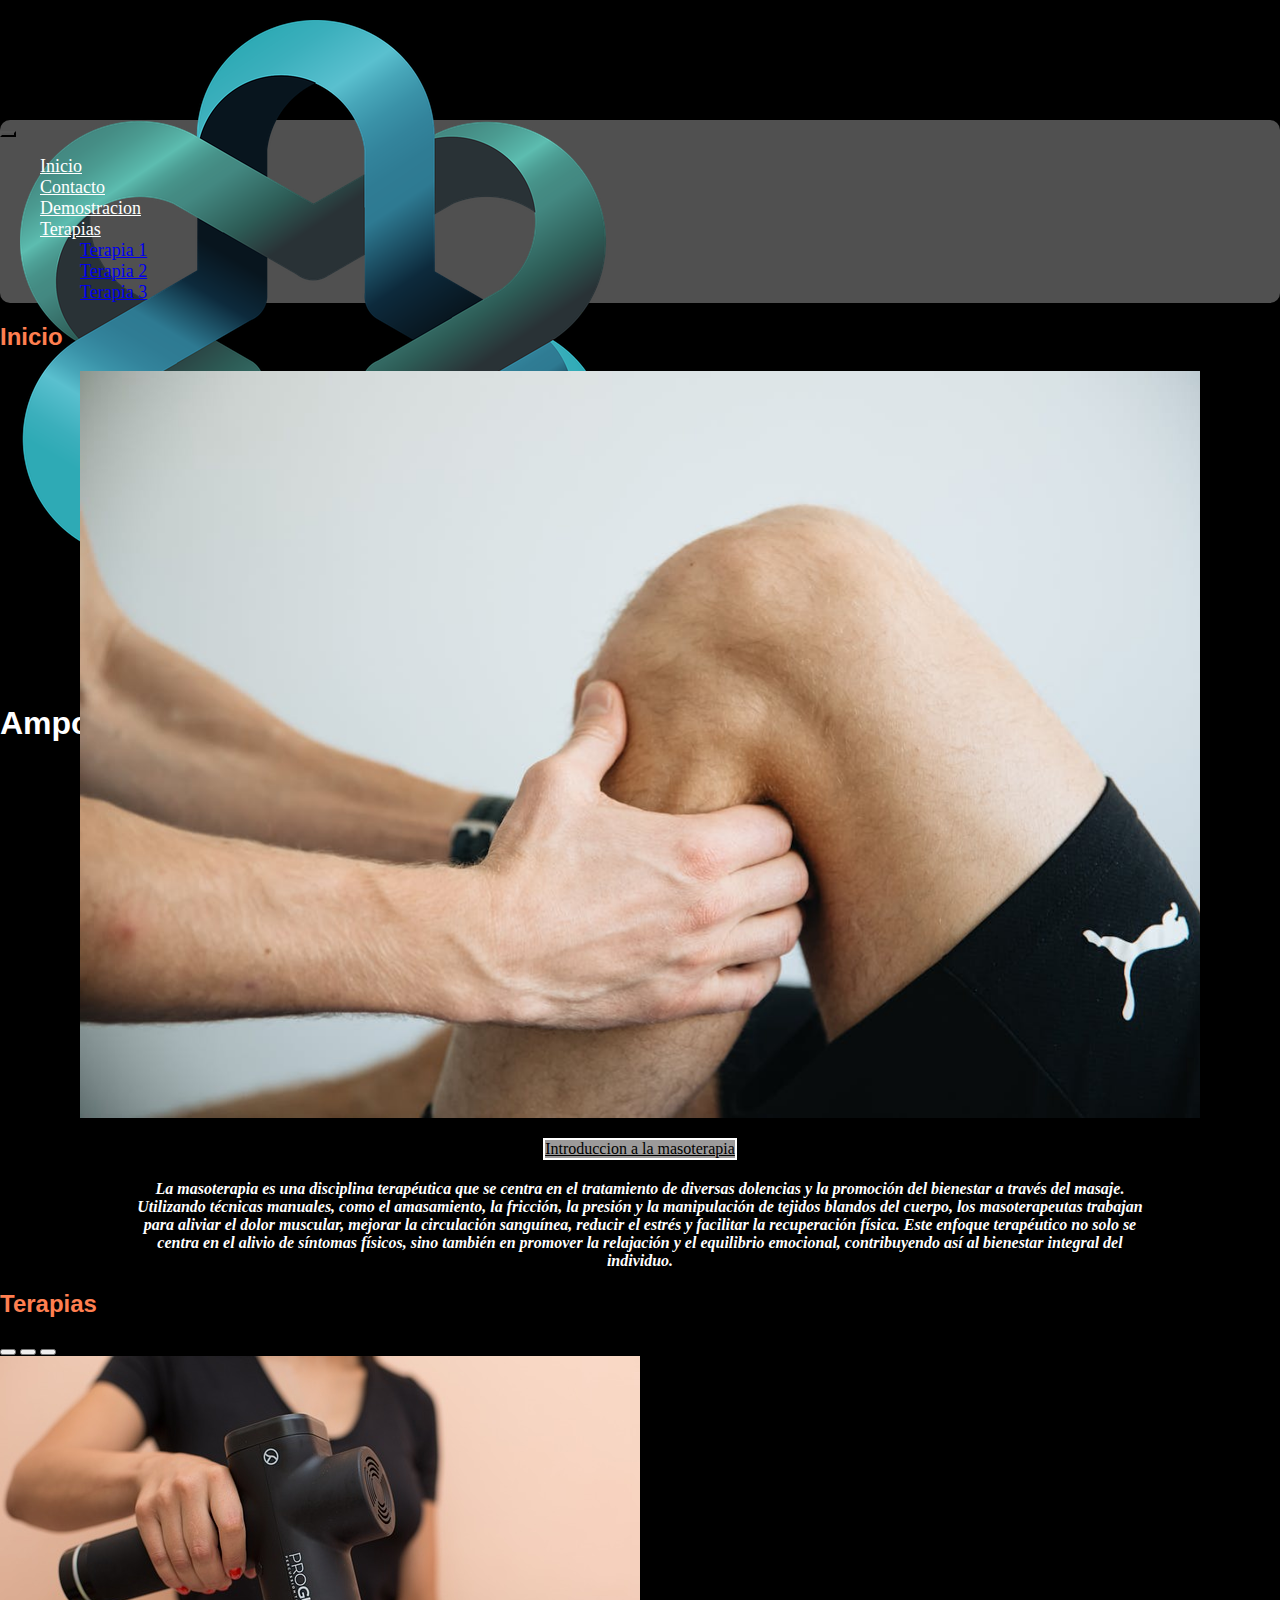
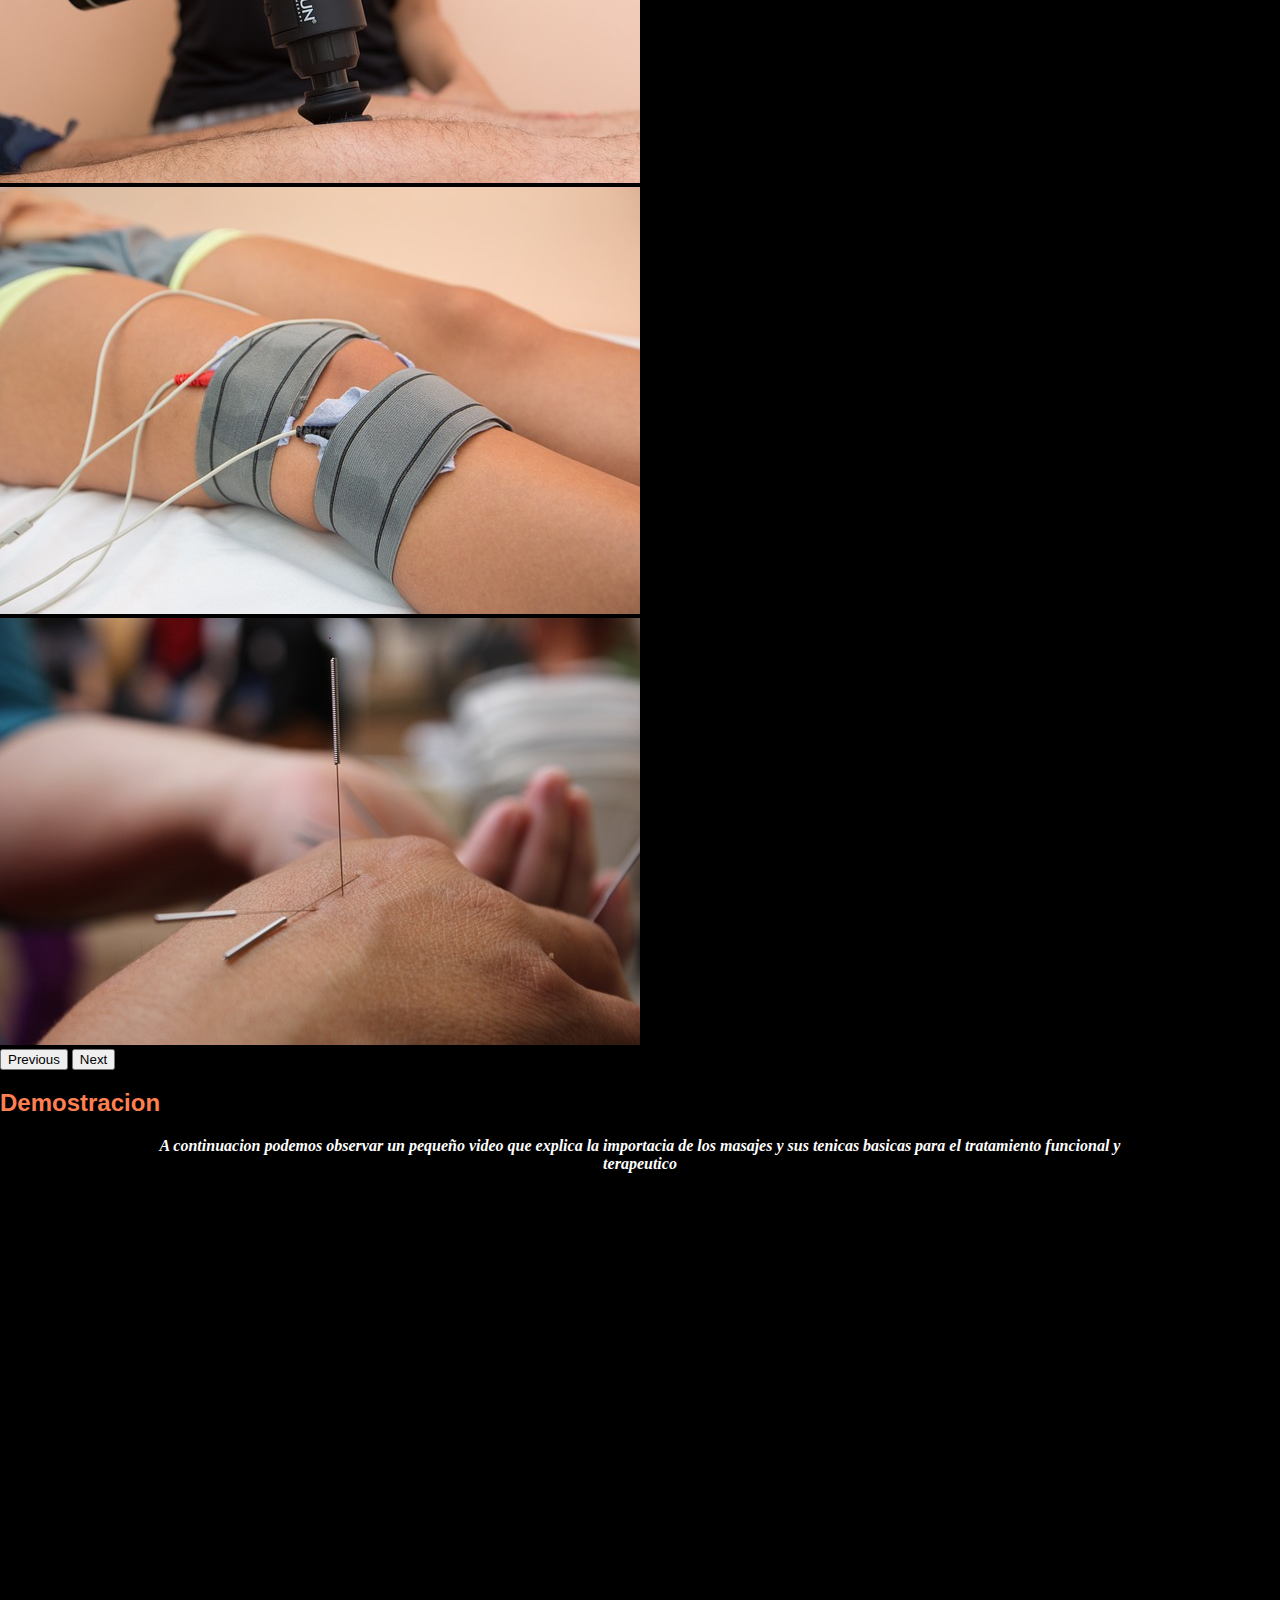
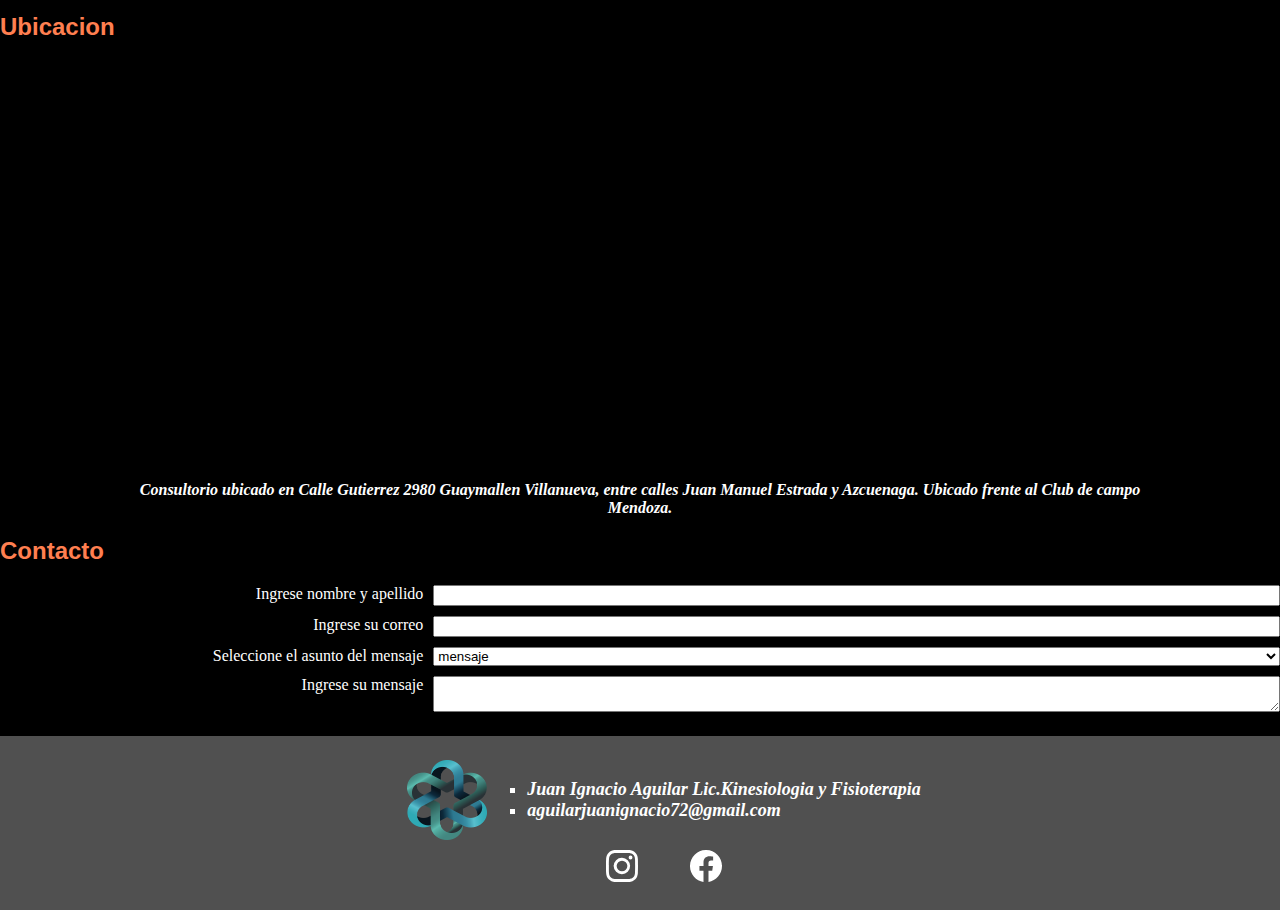
<file: index.html>
<!DOCTYPE html>
<html lang="en">

<head>
  <meta charset="UTF-8">
  <meta name="viewport" content="width=device-width, initial-scale=1.0">
  <meta name="description"
    content="Kinesiologia y terapias fisiologicas, atraves de tecnicas de rehabilitacion invasivas y no invasivas, para mejorar postura, estructura y funcion muscular">
  <link href="https://cdn.jsdelivr.net/npm/bootstrap@5.3.2/dist/css/bootstrap.min.css" rel="stylesheet"
    integrity="sha384-T3c6CoIi6uLrA9TneNEoa7RxnatzjcDSCmG1MXxSR1GAsXEV/Dwwykc2MPK8M2HN" crossorigin="anonymous">
  <link rel="stylesheet" href="https://cdn.jsdelivr.net/npm/bootstrap-icons@1.11.3/font/bootstrap-icons.min.css">
  <link rel="stylesheet" href="./css/style.css">
  <title>Amposta Terapia</title>
</head>

<body>

  <div class="navbar-brand" href="#">
    <div class="box">
      <div class="inner-box">
        <img src="./img-proyecto/logo-img.png" alt="Logo">
      </div>
      <h1>Amposta Terapias</h1>
    </div>
  </div>

  <header class="navbar navbar-expand-lg">
    <div class="d-flex justify-content-center">
    </div>
    <div class="container navbar-container">
      <button class="navbar-toggler" type="button" data-bs-toggle="collapse" data-bs-target="#navbarNavDropdown"
        aria-controls="navbarNavDropdown" aria-expanded="false" aria-label="Toggle navigation">
        <span class="navbar-toggler-icon"></span>
      </button>
      <nav class="collapse navbar-collapse justify-content-end" id="navbarNavDropdown">
        <ul class="navbar-nav">
          <li class="nav-item">
            <a class="nav-link" aria-current="page" href="./index.html">Inicio</a>
          </li>
          <li class="nav-item">
            <a class="nav-link" href="./vistas/contacto.html">Contacto</a>
          </li>
          <li class="nav-item">
            <a class="nav-link" href="./vistas/Demostracion.html">Demostracion</a>
          </li>
          <li class="nav-item dropdown">
            <a class="nav-link dropdown-toggle" href="#" role="button" data-bs-toggle="dropdown" aria-expanded="false">
              Terapias
            </a>
            <ul class="dropdown-menu">
              <li><a class="dropdown-item" href="./vistas/Terapias.html">Terapia 1</a></li>
              <li><a class="dropdown-item" href="./vistas/Terapias.html">Terapia 2</a></li>
              <li><a class="dropdown-item" href="./vistas/Terapias.html">Terapia 3</a></li>
            </ul>
          </li>
        </ul>
      </nav>

  </header>

  <main>

    <section class="container">
      <div class="d-flex flex-column aling-items-center">
        <h2 class="display-3 text-center">Inicio</h2>
        <div class="image-container">
          <img src="./img-proyecto/portada-masaje.jpg" alt="portada de sitio web" class="img-fluid">
          <a href="https://www.mayoclinic.org/es/tests-procedures/massage-therapy/about/pac-20384595#:~:text=El%20masaje%20es%20un%20tipo,%2C%20tendones%2C%20ligamentos%20y%20piel."
            class="btn btn-lg" target="_blank">Introduccion a la masoterapia</a>
          <p class="text-center">La masoterapia es una disciplina terapéutica que se centra en el tratamiento de
            diversas dolencias y la promoción del bienestar a través del masaje. Utilizando técnicas manuales, como el
            amasamiento, la fricción, la presión y la manipulación de tejidos blandos del cuerpo, los masoterapeutas
            trabajan para aliviar el dolor muscular, mejorar la circulación sanguínea, reducir el estrés y facilitar la
            recuperación física. Este enfoque terapéutico no solo se centra en el alivio de síntomas físicos, sino
            también en promover la relajación y el equilibrio emocional, contribuyendo así al bienestar integral del
            individuo.
          </p>
        </div>
      </div>
    </section>

    <section class="container">
      <h2 class="display-3  text-center">Terapias</h2>
      <div>
        <div id="carouselExampleIndicators" class="carousel slide">
          <div class="carousel-indicators">
            <button type="button" data-bs-target="#carouselExampleIndicators" data-bs-slide-to="0" class="active"
              aria-current="true" aria-label="Slide 1"></button>
            <button type="button" data-bs-target="#carouselExampleIndicators" data-bs-slide-to="1"
              aria-label="Slide 2"></button>
            <button type="button" data-bs-target="#carouselExampleIndicators" data-bs-slide-to="2"
              aria-label="Slide 3"></button>
          </div>
          <div class="carousel-inner">
            <div class="carousel-item active">
              <img src="./img-proyecto/terapia-manual.jpg" class="d-block w-100" alt="terapias-manual">
            </div>
            <div class="carousel-item">
              <img src="./img-proyecto/electro-terapia.jpg" class="d-block w-100" alt="electro-terapia">
            </div>
            <div class="carousel-item">
              <img src="./img-proyecto/puncion-seca-uno.jpg" class="d-block w-100" alt="Puncion-Seca">
            </div>
          </div>
          <button class="carousel-control-prev" type="button" data-bs-target="#carouselExampleIndicators"
            data-bs-slide="prev">
            <span class="carousel-control-prev-icon" aria-hidden="true"></span>
            <span class="visually-hidden">Previous</span>
          </button>
          <button class="carousel-control-next" type="button" data-bs-target="#carouselExampleIndicators"
            data-bs-slide="next">
            <span class="carousel-control-next-icon" aria-hidden="true"></span>
            <span class="visually-hidden">Next</span>
          </button>
        </div>
      </div>
    </section>

    <section class="container">
      <h2 class="display-3  text-center">Demostracion</h2>
      <div class="image-container">
        <p>A continuacion podemos observar un pequeño video que explica la importacia de los masajes y sus tenicas basicas para el tratamiento funcional y terapeutico</p>
        <iframe src="https://www.youtube.com/embed/aEEw1dWtMf0?si=zRpbV-I3BOTuFcR9" title="YouTube video player"
          frameborder="0"
          allow="accelerometer; autoplay; clipboard-write; encrypted-media; gyroscope; picture-in-picture; web-share"
          referrerpolicy="strict-origin-when-cross-origin" allowfullscreen></iframe>
      </div>
    </section>

    <section class="container">
      <h2 class="display-3  text-center">Ubicacion</h2>
      <div class="image-container">
        <iframe
          src="https://www.google.com/maps/embed?pb=!1m18!1m12!1m3!1d26797.378913815846!2d-68.83285572414565!3d-32.90682974328579!2m3!1f0!2f0!3f0!3m2!1i1024!2i768!4f13.1!3m3!1m2!1s0x967e0eaa71fa72d5%3A0x509e45e9366285ca!2sClub%20de%20Campo%20Mendoza!5e0!3m2!1ses-419!2sar!4v1715140444990!5m2!1ses-419!2sar"
          style="border:0;" allowfullscreen="" loading="lazy" referrerpolicy="no-referrer-when-downgrade"></iframe>
        <p>Consultorio ubicado en Calle Gutierrez 2980 Guaymallen Villanueva, entre calles Juan Manuel Estrada y Azcuenaga. Ubicado frente al Club de campo Mendoza.</p>
      </div>

    </section>

    <section class="container">
      <h2 class="display-3  text-center">Contacto</h2>
      <form action="">

        <label class="nombre-apellido-label" for="nombre">Ingrese nombre y apellido</label>
        <label class="correo-label" for="Mail">Ingrese su correo</label>
        <label class="asunto-label" for="asunto">Seleccione el asunto del mensaje</label>
        <label class="mensaje-label" for="mensaje">Ingrese su mensaje</label>

        <input class="nombre-apellido-input" type="text" id="nombre">
        <input class="correo-input" type="email" id="Mail">
        <select class="asunto-input" name="" id="asunto">
          <option value="mensaje">mensaje</option>
          <option value="Reclamo">Reclamo</option>
          <option value="Otro">Otro</option>
        </select>
        <textarea class="mensaje-input" name="" id="mensaje"></textarea>


      </form>

    </section>



  </main>

  <footer>
    <div class="info">
      <div class="img-contact">
        <img src="./img-proyecto/logo-img.png" alt="Logo">
        <ul class="contact">
          <li>
            <p>Juan Ignacio Aguilar Lic.Kinesiologia y Fisioterapia</p>
          </li>
          <li>
            <p>aguilarjuanignacio72@gmail.com</p>
          </li>
        </ul>
      </div>

      <div class="social">
        <a href="https://www.instagram.com/aguilarjuanii/" target="_blank">
          <svg xmlns="http://www.w3.org/2000/svg" width="32" height="32" fill="currentColor" class="bi bi-instagram"
            viewBox="0 0 16 16">
            <path
              d="M8 0C5.829 0 5.556.01 4.703.048 3.85.088 3.269.222 2.76.42a3.9 3.9 0 0 0-1.417.923A3.9 3.9 0 0 0 .42 2.76C.222 3.268.087 3.85.048 4.7.01 5.555 0 5.827 0 8.001c0 2.172.01 2.444.048 3.297.04.852.174 1.433.372 1.942.205.526.478.972.923 1.417.444.445.89.719 1.416.923.51.198 1.09.333 1.942.372C5.555 15.99 5.827 16 8 16s2.444-.01 3.298-.048c.851-.04 1.434-.174 1.943-.372a3.9 3.9 0 0 0 1.416-.923c.445-.445.718-.891.923-1.417.197-.509.332-1.09.372-1.942C15.99 10.445 16 10.173 16 8s-.01-2.445-.048-3.299c-.04-.851-.175-1.433-.372-1.941a3.9 3.9 0 0 0-.923-1.417A3.9 3.9 0 0 0 13.24.42c-.51-.198-1.092-.333-1.943-.372C10.443.01 10.172 0 7.998 0zm-.717 1.442h.718c2.136 0 2.389.007 3.232.046.78.035 1.204.166 1.486.275.373.145.64.319.92.599s.453.546.598.92c.11.281.24.705.275 1.485.039.843.047 1.096.047 3.231s-.008 2.389-.047 3.232c-.035.78-.166 1.203-.275 1.485a2.5 2.5 0 0 1-.599.919c-.28.28-.546.453-.92.598-.28.11-.704.24-1.485.276-.843.038-1.096.047-3.232.047s-2.39-.009-3.233-.047c-.78-.036-1.203-.166-1.485-.276a2.5 2.5 0 0 1-.92-.598 2.5 2.5 0 0 1-.6-.92c-.109-.281-.24-.705-.275-1.485-.038-.843-.046-1.096-.046-3.233s.008-2.388.046-3.231c.036-.78.166-1.204.276-1.486.145-.373.319-.64.599-.92s.546-.453.92-.598c.282-.11.705-.24 1.485-.276.738-.034 1.024-.044 2.515-.045zm4.988 1.328a.96.96 0 1 0 0 1.92.96.96 0 0 0 0-1.92m-4.27 1.122a4.109 4.109 0 1 0 0 8.217 4.109 4.109 0 0 0 0-8.217m0 1.441a2.667 2.667 0 1 1 0 5.334 2.667 2.667 0 0 1 0-5.334" />
          </svg>
        </a>
        <a href="https://www.facebook.com/juaniltrc?locale=es_LA" target="_blank">
          <svg xmlns="http://www.w3.org/2000/svg" width="32" height="32" fill="currentColor" class="bi bi-facebook"
            viewBox="0 0 16 16">
            <path
              d="M16 8.049c0-4.446-3.582-8.05-8-8.05C3.58 0-.002 3.603-.002 8.05c0 4.017 2.926 7.347 6.75 7.951v-5.625h-2.03V8.05H6.75V6.275c0-2.017 1.195-3.131 3.022-3.131.876 0 1.791.157 1.791.157v1.98h-1.009c-.993 0-1.303.621-1.303 1.258v1.51h2.218l-.354 2.326H9.25V16c3.824-.604 6.75-3.934 6.75-7.951" />
          </svg>
        </a>
      </div>
    </div>
  </footer>

  <script src="https://cdn.jsdelivr.net/npm/bootstrap@5.3.2/dist/js/bootstrap.bundle.min.js"
    integrity="sha384-C6RzsynM9kWDrMNeT87bh95OGNyZPhcTNXj1NW7RuBCsyN/o0jlpcV8Qyq46cDfL"
    crossorigin="anonymous"></script>

</body>

</html>
</file>
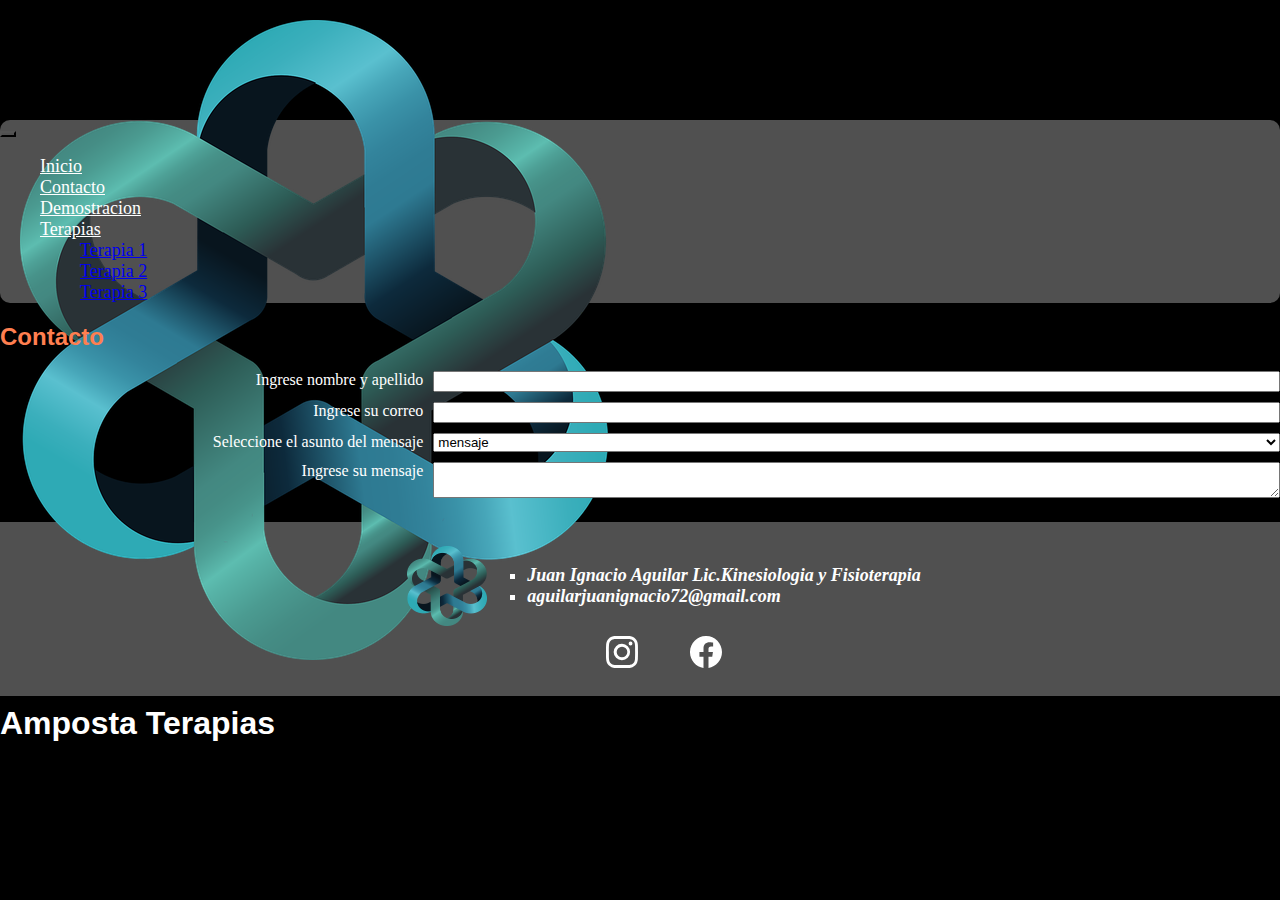
<file: vistas/contacto.html>
<!DOCTYPE html>
<html lang="en">

  <head>
    <meta charset="UTF-8">
    <meta name="viewport" content="width=device-width, initial-scale=1.0">
    <meta name="description" content="Guia de contacto, para reservar turnos o tomar consultas sobre los distintos tratamientos propuestos en la pagina">
    <link href="https://cdn.jsdelivr.net/npm/bootstrap@5.3.2/dist/css/bootstrap.min.css" rel="stylesheet"
      integrity="sha384-T3c6CoIi6uLrA9TneNEoa7RxnatzjcDSCmG1MXxSR1GAsXEV/Dwwykc2MPK8M2HN" crossorigin="anonymous">
    <link rel="stylesheet" href="https://cdn.jsdelivr.net/npm/bootstrap-icons@1.11.3/font/bootstrap-icons.min.css">
    <link rel="stylesheet" href="../css/style.css">
    <title>Contacto</title>
  </head>

  <body >
    
    <div class="navbar-brand" href="#">
      <div class="box">
        <div class="inner-box">
          <img src="../img-proyecto/logo-img.png" alt="">
        </div>
        <h1>Amposta Terapias</h1>
      </div>
    </div>

    <header class="navbar navbar-expand-lg">
      <div class="d-flex justify-content-center">
      </div>
      <div class="container navbar-container">
        <button class="navbar-toggler" type="button" data-bs-toggle="collapse" data-bs-target="#navbarNavDropdown"
          aria-controls="navbarNavDropdown" aria-expanded="false" aria-label="Toggle navigation">
          <span class="navbar-toggler-icon"></span>
        </button>
        <nav class="collapse navbar-collapse justify-content-end" id="navbarNavDropdown">
          <ul class="navbar-nav">
            <li class="nav-item">
              <a class="nav-link" aria-current="page" href="../index.html">Inicio</a>
            </li>
            <li class="nav-item">
              <a class="nav-link" href="./contacto.html">Contacto</a>
            </li>
            <li class="nav-item">
              <a class="nav-link" href="./Demostracion.html">Demostracion</a>
            </li>
            <li class="nav-item dropdown">
              <a class="nav-link dropdown-toggle" href="#" role="button" data-bs-toggle="dropdown" aria-expanded="false">
                Terapias
              </a>
              <ul class="dropdown-menu">
                <li><a class="dropdown-item" href="./Terapias.html">Terapia 1</a></li>
                <li><a class="dropdown-item" href="./Terapias.html">Terapia 2</a></li>
                <li><a class="dropdown-item" href="./Terapias.html">Terapia 3</a></li>
              </ul>
            </li>
          </ul>
        </nav>

    </header>

    <main>
      <section class="container">
        <h2 class="display-3  text-center">Contacto</h2>
        <form action="">

          <label class="nombre-apellido-label" for="nombre">Ingrese nombre y apellido</label>
          <label class="correo-label" for="Mail">Ingrese su correo</label>
          <label class="asunto-label" for="asunto">Seleccione el asunto del mensaje</label>
          <label class="mensaje-label" for="mensaje">Ingrese su mensaje</label>
          
          <input class="nombre-apellido-input" type="text" id="nombre">
          <input class="correo-input" type="email" id="Mail">
          <select class="asunto-input" name="" id="asunto">
            <option value="mensaje">mensaje</option>
            <option value="Reclamo">Reclamo</option>
            <option value="Otro">Otro</option>
          </select>
          <textarea class="mensaje-input" name="" id="mensaje"></textarea>

            
        </form>

      </section>
    </main>

    <footer>
        <div class="info">
          <div class="img-contact">
            <img src="../img-proyecto/logo-img.png" alt="">
            <ul class="contact">
              <li><p>Juan Ignacio Aguilar Lic.Kinesiologia y Fisioterapia</p></li>
              <li><p>aguilarjuanignacio72@gmail.com</p></li>
            </ul>
          </div>
  
          <div class="social">
            <a href="https://www.instagram.com/aguilarjuanii/" target="_blank">
              <svg xmlns="http://www.w3.org/2000/svg" width="32" height="32" fill="currentColor" class="bi bi-instagram" viewBox="0 0 16 16">
                <path d="M8 0C5.829 0 5.556.01 4.703.048 3.85.088 3.269.222 2.76.42a3.9 3.9 0 0 0-1.417.923A3.9 3.9 0 0 0 .42 2.76C.222 3.268.087 3.85.048 4.7.01 5.555 0 5.827 0 8.001c0 2.172.01 2.444.048 3.297.04.852.174 1.433.372 1.942.205.526.478.972.923 1.417.444.445.89.719 1.416.923.51.198 1.09.333 1.942.372C5.555 15.99 5.827 16 8 16s2.444-.01 3.298-.048c.851-.04 1.434-.174 1.943-.372a3.9 3.9 0 0 0 1.416-.923c.445-.445.718-.891.923-1.417.197-.509.332-1.09.372-1.942C15.99 10.445 16 10.173 16 8s-.01-2.445-.048-3.299c-.04-.851-.175-1.433-.372-1.941a3.9 3.9 0 0 0-.923-1.417A3.9 3.9 0 0 0 13.24.42c-.51-.198-1.092-.333-1.943-.372C10.443.01 10.172 0 7.998 0zm-.717 1.442h.718c2.136 0 2.389.007 3.232.046.78.035 1.204.166 1.486.275.373.145.64.319.92.599s.453.546.598.92c.11.281.24.705.275 1.485.039.843.047 1.096.047 3.231s-.008 2.389-.047 3.232c-.035.78-.166 1.203-.275 1.485a2.5 2.5 0 0 1-.599.919c-.28.28-.546.453-.92.598-.28.11-.704.24-1.485.276-.843.038-1.096.047-3.232.047s-2.39-.009-3.233-.047c-.78-.036-1.203-.166-1.485-.276a2.5 2.5 0 0 1-.92-.598 2.5 2.5 0 0 1-.6-.92c-.109-.281-.24-.705-.275-1.485-.038-.843-.046-1.096-.046-3.233s.008-2.388.046-3.231c.036-.78.166-1.204.276-1.486.145-.373.319-.64.599-.92s.546-.453.92-.598c.282-.11.705-.24 1.485-.276.738-.034 1.024-.044 2.515-.045zm4.988 1.328a.96.96 0 1 0 0 1.92.96.96 0 0 0 0-1.92m-4.27 1.122a4.109 4.109 0 1 0 0 8.217 4.109 4.109 0 0 0 0-8.217m0 1.441a2.667 2.667 0 1 1 0 5.334 2.667 2.667 0 0 1 0-5.334"/>
              </svg>
            </a>
            <a href="https://www.facebook.com/juaniltrc?locale=es_LA" target="_blank">
              <svg xmlns="http://www.w3.org/2000/svg" width="32" height="32" fill="currentColor" class="bi bi-facebook" viewBox="0 0 16 16">
                <path d="M16 8.049c0-4.446-3.582-8.05-8-8.05C3.58 0-.002 3.603-.002 8.05c0 4.017 2.926 7.347 6.75 7.951v-5.625h-2.03V8.05H6.75V6.275c0-2.017 1.195-3.131 3.022-3.131.876 0 1.791.157 1.791.157v1.98h-1.009c-.993 0-1.303.621-1.303 1.258v1.51h2.218l-.354 2.326H9.25V16c3.824-.604 6.75-3.934 6.75-7.951"/>
              </svg>
            </a>
          </div>
        </div>
      </footer>


    <script src="https://cdn.jsdelivr.net/npm/bootstrap@5.3.2/dist/js/bootstrap.bundle.min.js"
    integrity="sha384-C6RzsynM9kWDrMNeT87bh95OGNyZPhcTNXj1NW7RuBCsyN/o0jlpcV8Qyq46cDfL" crossorigin="anonymous"></script>
  
  </body>

</html>
</file>
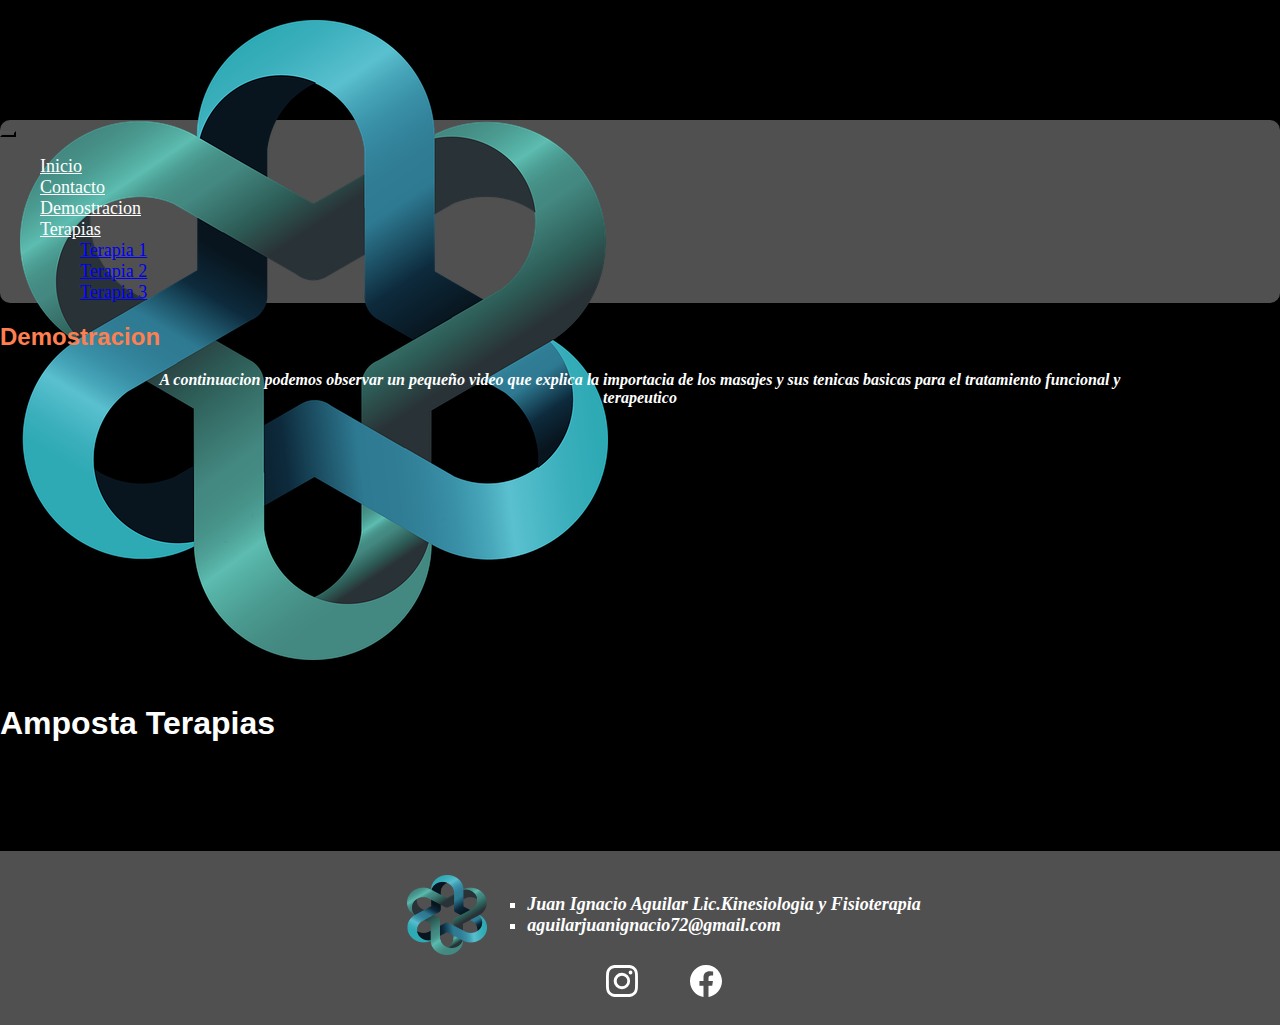
<file: vistas/Demostracion.html>
<!DOCTYPE html>
<html lang="en">

  <head>
    <meta charset="UTF-8">
    <meta name="viewport" content="width=device-width, initial-scale=1.0">
    <meta name="description" content="Pequeño video de demostracion de masoterapia aplicada al movimiento funcional para mejorar postura y prevenir lesiones">
    <link href="https://cdn.jsdelivr.net/npm/bootstrap@5.3.2/dist/css/bootstrap.min.css" rel="stylesheet"
      integrity="sha384-T3c6CoIi6uLrA9TneNEoa7RxnatzjcDSCmG1MXxSR1GAsXEV/Dwwykc2MPK8M2HN" crossorigin="anonymous">
    <link rel="stylesheet" href="https://cdn.jsdelivr.net/npm/bootstrap-icons@1.11.3/font/bootstrap-icons.min.css">
    <link rel="stylesheet" href="../css/style.css">
    <title>Demostracion</title>
  </head>

  <body >
    <div class="navbar-brand" href="#">
      <div class="box">
        <div class="inner-box">
          <img src="../img-proyecto/logo-img.png" alt="">
        </div>
        <h1>Amposta Terapias</h1>
      </div>
    </div>

    <header class="navbar navbar-expand-lg">
      <div class="d-flex justify-content-center">
      </div>
      <div class="container navbar-container">
        <button class="navbar-toggler" type="button" data-bs-toggle="collapse" data-bs-target="#navbarNavDropdown"
          aria-controls="navbarNavDropdown" aria-expanded="false" aria-label="Toggle navigation">
          <span class="navbar-toggler-icon"></span>
        </button>
        <nav class="collapse navbar-collapse justify-content-end" id="navbarNavDropdown">
          <ul class="navbar-nav">
            <li class="nav-item">
              <a class="nav-link" aria-current="page" href="../index.html">Inicio</a>
            </li>
            <li class="nav-item">
              <a class="nav-link" href="./contacto.html">Contacto</a>
            </li>
            <li class="nav-item">
              <a class="nav-link" href="./Demostracion.html">Demostracion</a>
            </li>
            <li class="nav-item dropdown">
              <a class="nav-link dropdown-toggle" href="#" role="button" data-bs-toggle="dropdown" aria-expanded="false">
                Terapias
              </a>
              <ul class="dropdown-menu">
                <li><a class="dropdown-item" href="./Terapias.html">Terapia 1</a></li>
                <li><a class="dropdown-item" href="./Terapias.html">Terapia 2</a></li>
                <li><a class="dropdown-item" href="./Terapias.html">Terapia 3</a></li>
              </ul>
            </li>
          </ul>
        </nav>

    </header>

    <main>
        <section class="container">
            <h2 class="display-3  text-center">Demostracion</h2>
            <div class="image-container">
                <p>A continuacion podemos observar un pequeño video que explica la importacia de los masajes y sus tenicas basicas para el tratamiento funcional y terapeutico</p>
                <iframe src="https://www.youtube.com/embed/aEEw1dWtMf0?si=zRpbV-I3BOTuFcR9"
                title="YouTube video player" frameborder="0"
                allow="accelerometer; autoplay; clipboard-write; encrypted-media; gyroscope; picture-in-picture; web-share"
                referrerpolicy="strict-origin-when-cross-origin" allowfullscreen></iframe>
            </div>
        </section>
    </main>

    <footer>
        <div class="info">
          <div class="img-contact">
            <img src="../img-proyecto/logo-img.png" alt="">
            <ul class="contact">
              <li><p>Juan Ignacio Aguilar Lic.Kinesiologia y Fisioterapia</p></li>
              <li><p>aguilarjuanignacio72@gmail.com</p></li>
            </ul>
          </div>
  
          <div class="social">
            <a href="https://www.instagram.com/aguilarjuanii/" target="_blank">
              <svg xmlns="http://www.w3.org/2000/svg" width="32" height="32" fill="currentColor" class="bi bi-instagram" viewBox="0 0 16 16">
                <path d="M8 0C5.829 0 5.556.01 4.703.048 3.85.088 3.269.222 2.76.42a3.9 3.9 0 0 0-1.417.923A3.9 3.9 0 0 0 .42 2.76C.222 3.268.087 3.85.048 4.7.01 5.555 0 5.827 0 8.001c0 2.172.01 2.444.048 3.297.04.852.174 1.433.372 1.942.205.526.478.972.923 1.417.444.445.89.719 1.416.923.51.198 1.09.333 1.942.372C5.555 15.99 5.827 16 8 16s2.444-.01 3.298-.048c.851-.04 1.434-.174 1.943-.372a3.9 3.9 0 0 0 1.416-.923c.445-.445.718-.891.923-1.417.197-.509.332-1.09.372-1.942C15.99 10.445 16 10.173 16 8s-.01-2.445-.048-3.299c-.04-.851-.175-1.433-.372-1.941a3.9 3.9 0 0 0-.923-1.417A3.9 3.9 0 0 0 13.24.42c-.51-.198-1.092-.333-1.943-.372C10.443.01 10.172 0 7.998 0zm-.717 1.442h.718c2.136 0 2.389.007 3.232.046.78.035 1.204.166 1.486.275.373.145.64.319.92.599s.453.546.598.92c.11.281.24.705.275 1.485.039.843.047 1.096.047 3.231s-.008 2.389-.047 3.232c-.035.78-.166 1.203-.275 1.485a2.5 2.5 0 0 1-.599.919c-.28.28-.546.453-.92.598-.28.11-.704.24-1.485.276-.843.038-1.096.047-3.232.047s-2.39-.009-3.233-.047c-.78-.036-1.203-.166-1.485-.276a2.5 2.5 0 0 1-.92-.598 2.5 2.5 0 0 1-.6-.92c-.109-.281-.24-.705-.275-1.485-.038-.843-.046-1.096-.046-3.233s.008-2.388.046-3.231c.036-.78.166-1.204.276-1.486.145-.373.319-.64.599-.92s.546-.453.92-.598c.282-.11.705-.24 1.485-.276.738-.034 1.024-.044 2.515-.045zm4.988 1.328a.96.96 0 1 0 0 1.92.96.96 0 0 0 0-1.92m-4.27 1.122a4.109 4.109 0 1 0 0 8.217 4.109 4.109 0 0 0 0-8.217m0 1.441a2.667 2.667 0 1 1 0 5.334 2.667 2.667 0 0 1 0-5.334"/>
              </svg>
            </a>
            <a href="https://www.facebook.com/juaniltrc?locale=es_LA" target="_blank">
              <svg xmlns="http://www.w3.org/2000/svg" width="32" height="32" fill="currentColor" class="bi bi-facebook" viewBox="0 0 16 16">
                <path d="M16 8.049c0-4.446-3.582-8.05-8-8.05C3.58 0-.002 3.603-.002 8.05c0 4.017 2.926 7.347 6.75 7.951v-5.625h-2.03V8.05H6.75V6.275c0-2.017 1.195-3.131 3.022-3.131.876 0 1.791.157 1.791.157v1.98h-1.009c-.993 0-1.303.621-1.303 1.258v1.51h2.218l-.354 2.326H9.25V16c3.824-.604 6.75-3.934 6.75-7.951"/>
              </svg>
            </a>
          </div>
        </div>
    </footer>

    <script src="https://cdn.jsdelivr.net/npm/bootstrap@5.3.2/dist/js/bootstrap.bundle.min.js"
    integrity="sha384-C6RzsynM9kWDrMNeT87bh95OGNyZPhcTNXj1NW7RuBCsyN/o0jlpcV8Qyq46cDfL" crossorigin="anonymous"></script>
  
  </body>

</html>
</file>
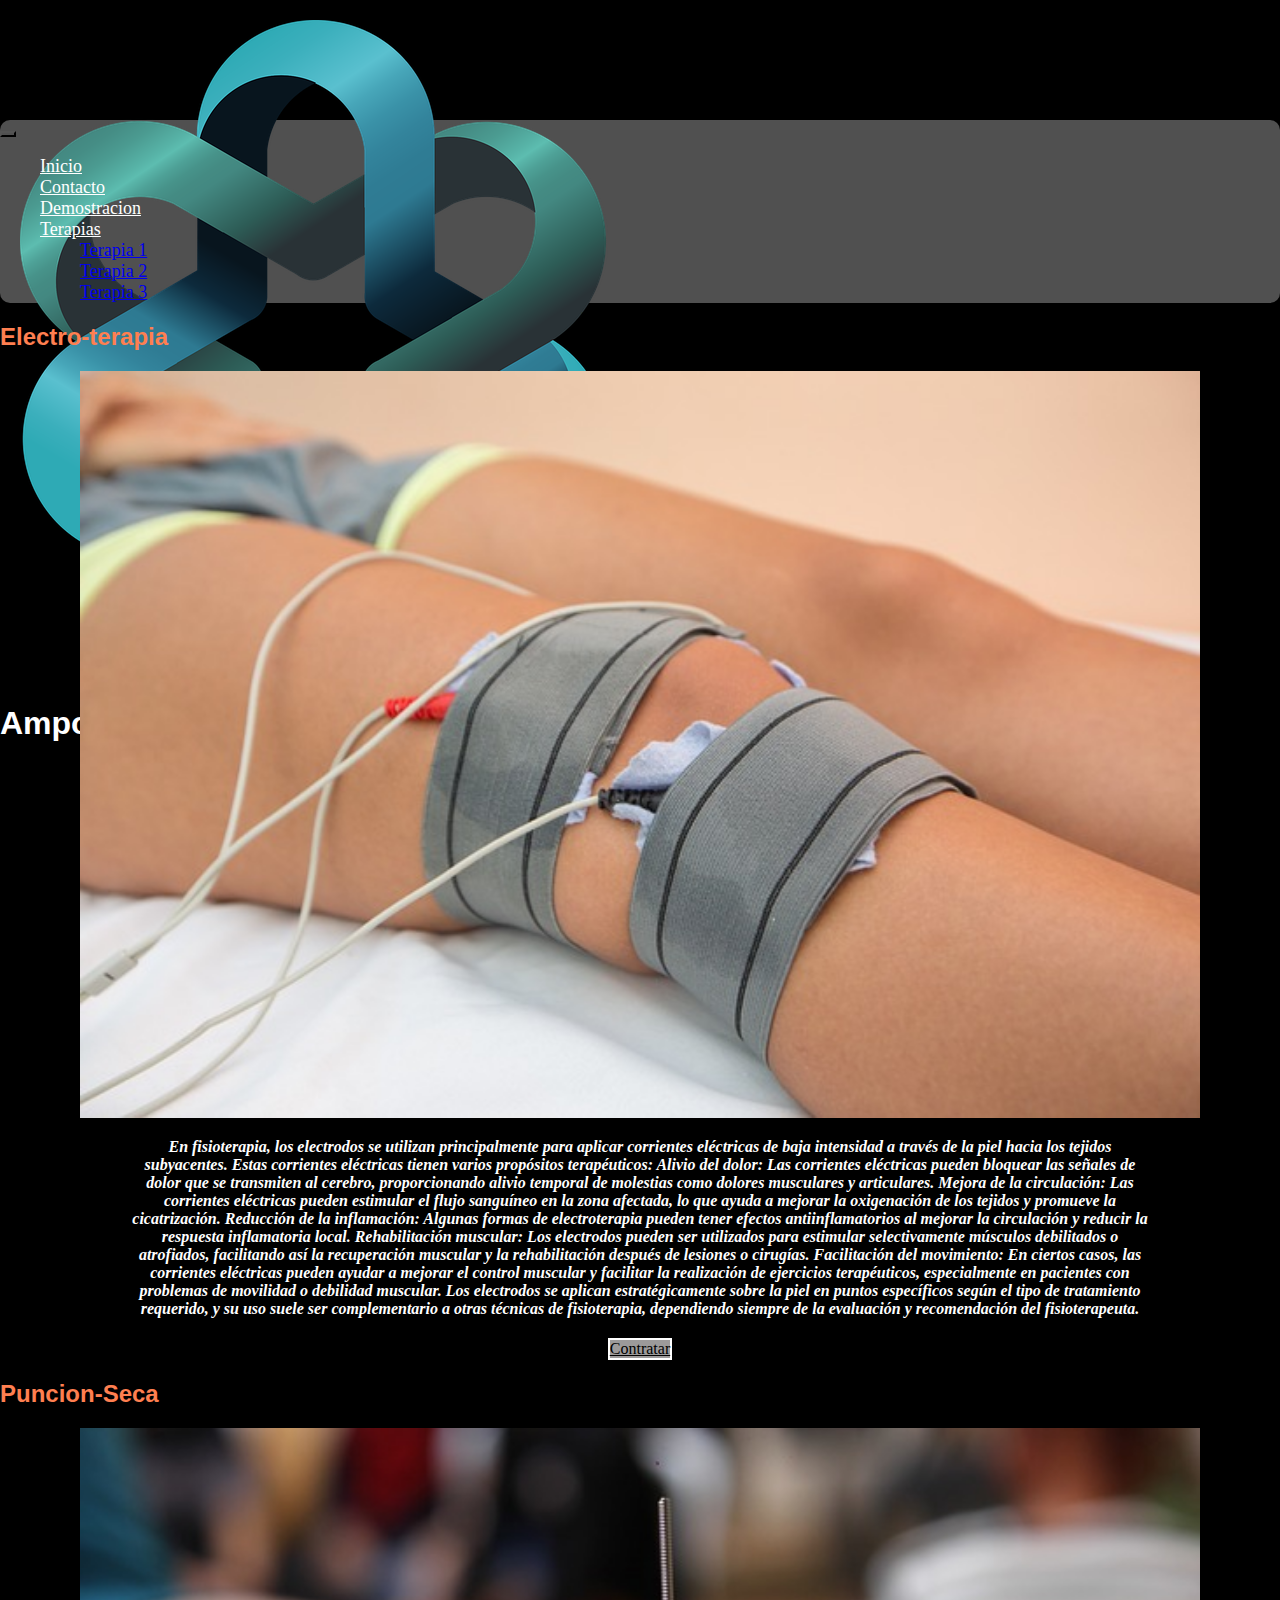
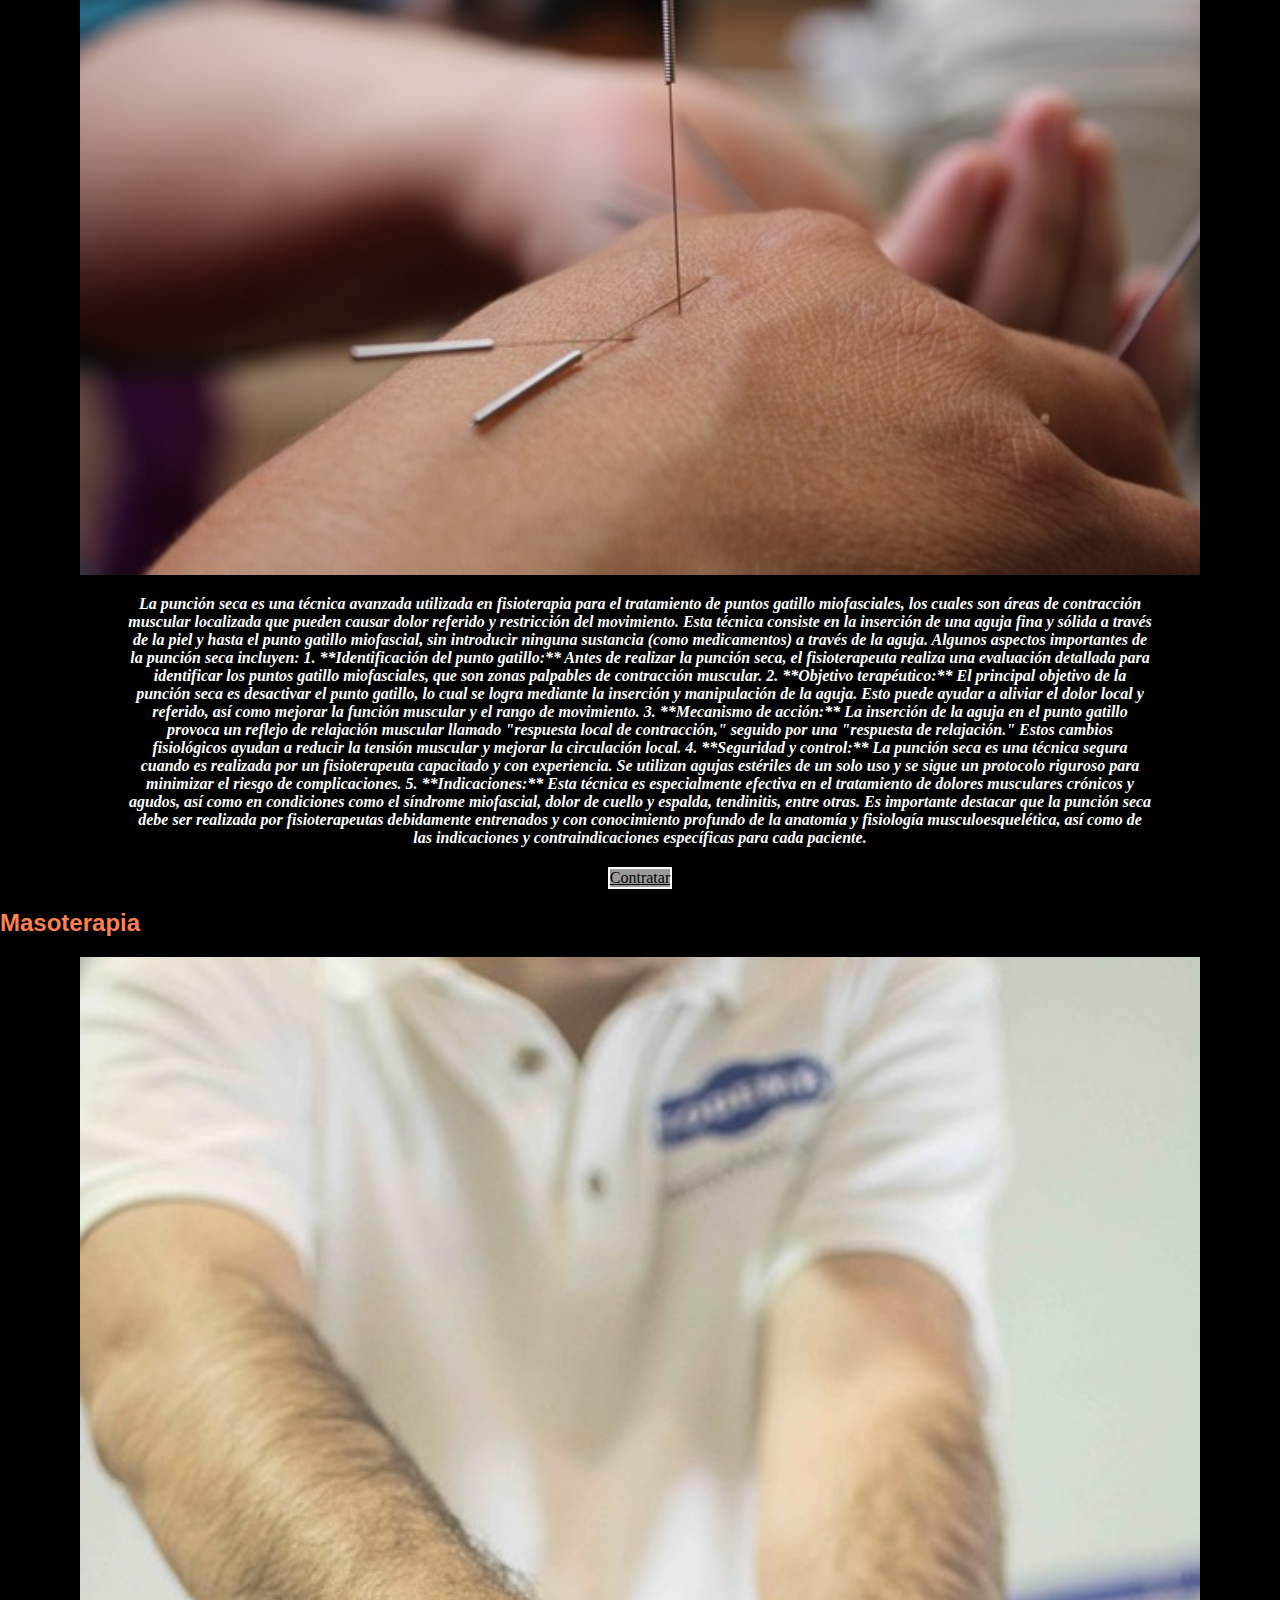
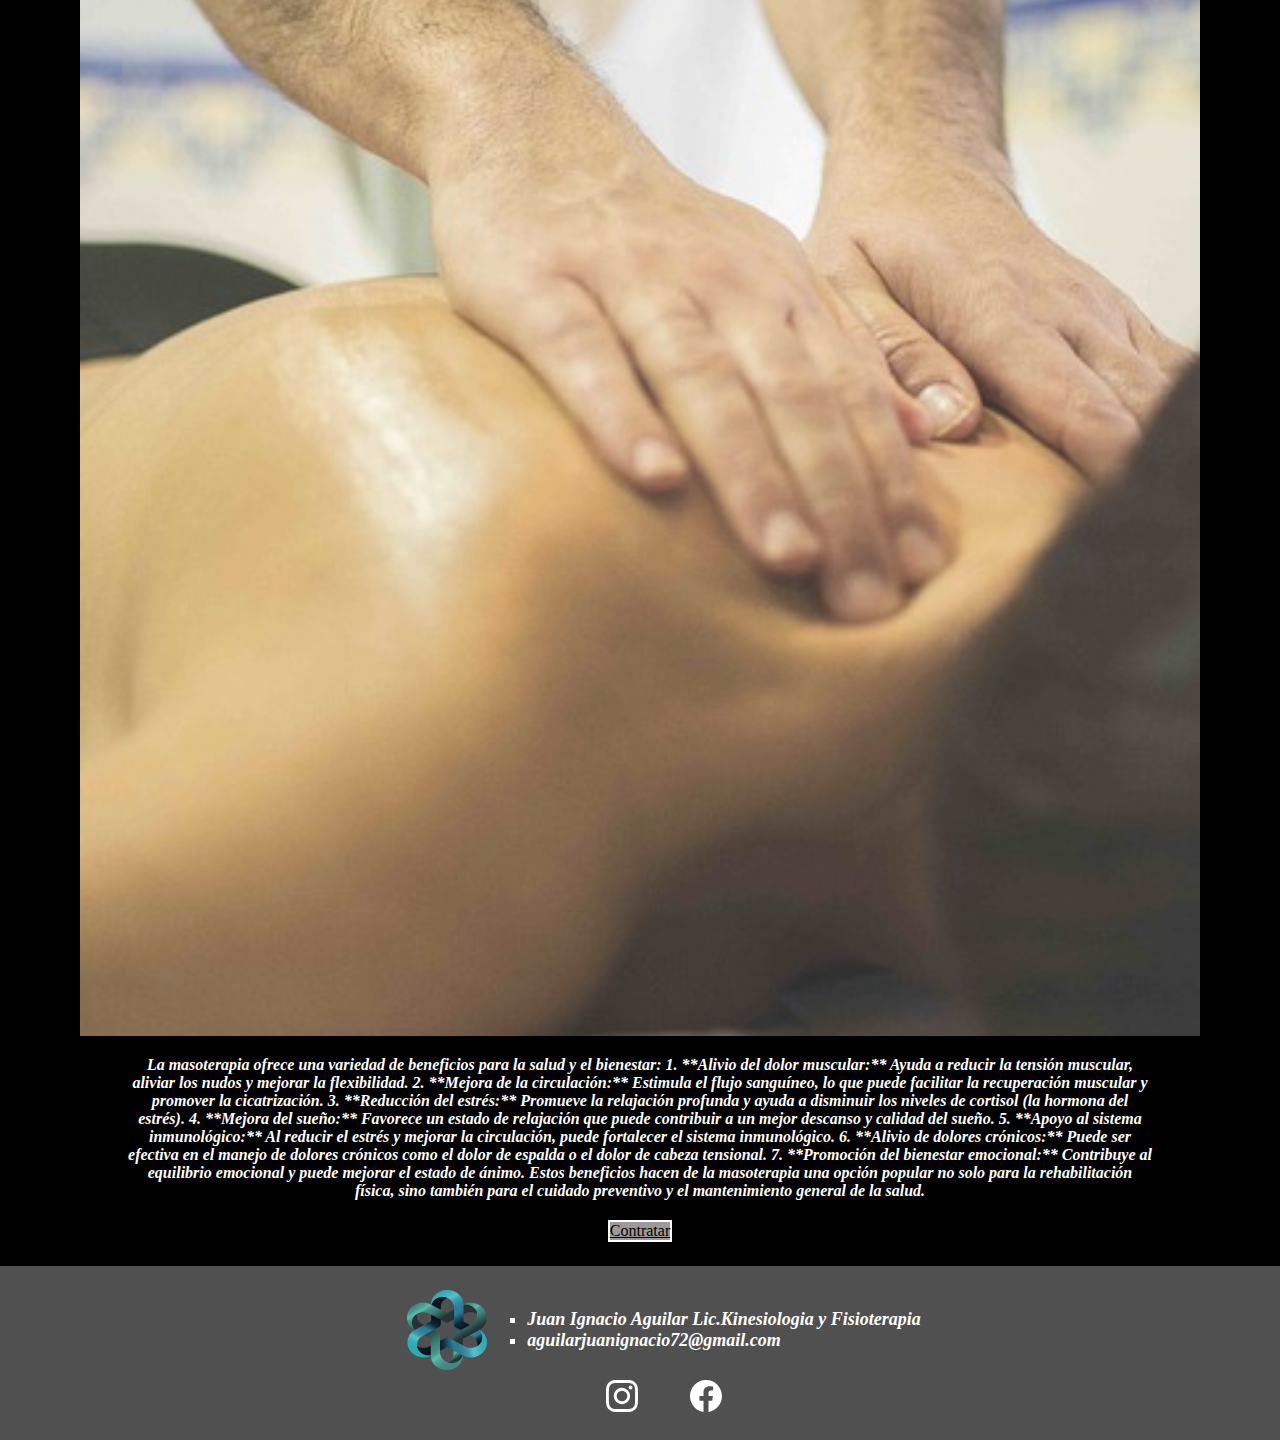
<file: vistas/Terapias.html>
<!DOCTYPE html>
<html lang="en">

<head>
    <meta charset="UTF-8">
    <meta name="viewport" content="width=device-width, initial-scale=1.0">
    <meta name="description"
        content="Ejemplos y muestras de las diferentes terapias que brindamos para el apoyo muscular y funcional">
    <link href="https://cdn.jsdelivr.net/npm/bootstrap@5.3.2/dist/css/bootstrap.min.css" rel="stylesheet"
        integrity="sha384-T3c6CoIi6uLrA9TneNEoa7RxnatzjcDSCmG1MXxSR1GAsXEV/Dwwykc2MPK8M2HN" crossorigin="anonymous">
    <link rel="stylesheet" href="../css/style.css">
    <title>Terapia</title>
</head>

<body>

    <div class="navbar-brand" href="#">
        <div class="box">
            <div class="inner-box">
                <img src="../img-proyecto/logo-img.png" alt="Logo">
            </div>
            <h1>Amposta Terapias</h1>
        </div>
    </div>

    <header class="navbar navbar-expand-lg">
        <div class="d-flex justify-content-center">

        </div>
        <div class="container navbar-container">
            <button class="navbar-toggler" type="button" data-bs-toggle="collapse" data-bs-target="#navbarNavDropdown"
                aria-controls="navbarNavDropdown" aria-expanded="false" aria-label="Toggle navigation">
                <span class="navbar-toggler-icon"></span>
            </button>
            <nav class="collapse navbar-collapse justify-content-end" id="navbarNavDropdown">
                <ul class="navbar-nav">
                    <li class="nav-item">
                        <a class="nav-link" aria-current="page" href="../index.html">Inicio</a>
                    </li>
                    <li class="nav-item">
                        <a class="nav-link" href="./contacto.html">Contacto</a>
                    </li>
                    <li class="nav-item">
                        <a class="nav-link" href="./Demostracion.html">Demostracion</a>
                    </li>
                    <li class="nav-item dropdown">
                        <a class="nav-link dropdown-toggle" href="#" role="button" data-bs-toggle="dropdown"
                            aria-expanded="false">
                            Terapias
                        </a>
                        <ul class="dropdown-menu">
                            <li><a class="dropdown-item" href="./Terapias.html">Terapia 1</a></li>
                            <li><a class="dropdown-item" href="./Terapias.html">Terapia 2</a></li>
                            <li><a class="dropdown-item" href="./Terapias.html">Terapia 3</a></li>
                        </ul>
                    </li>
                </ul>
            </nav>

    </header>

    <article class="container-fluid d-flex flex-column aling-items-center">
        <h2 class="display-3  text-center">Electro-terapia</h2>
        <div class="image-container">
            <img src="../img-proyecto/electro-terapia.jpg" alt="Electro Terapia">
            <p class="text-center">En fisioterapia, los electrodos se utilizan principalmente para aplicar corrientes
                eléctricas de baja intensidad a través de la piel hacia los tejidos subyacentes. Estas corrientes
                eléctricas tienen varios propósitos terapéuticos:

                Alivio del dolor: Las corrientes eléctricas pueden bloquear las señales de dolor que se transmiten al
                cerebro, proporcionando alivio temporal de molestias como dolores musculares y articulares.

                Mejora de la circulación: Las corrientes eléctricas pueden estimular el flujo sanguíneo en la zona
                afectada, lo que ayuda a mejorar la oxigenación de los tejidos y promueve la cicatrización.

                Reducción de la inflamación: Algunas formas de electroterapia pueden tener efectos antiinflamatorios al
                mejorar la circulación y reducir la respuesta inflamatoria local.

                Rehabilitación muscular: Los electrodos pueden ser utilizados para estimular selectivamente músculos
                debilitados o atrofiados, facilitando así la recuperación muscular y la rehabilitación después de
                lesiones o cirugías.

                Facilitación del movimiento: En ciertos casos, las corrientes eléctricas pueden ayudar a mejorar el
                control muscular y facilitar la realización de ejercicios terapéuticos, especialmente en pacientes con
                problemas de movilidad o debilidad muscular.

                Los electrodos se aplican estratégicamente sobre la piel en puntos específicos según el tipo de
                tratamiento requerido, y su uso suele ser complementario a otras técnicas de fisioterapia, dependiendo
                siempre de la evaluación y recomendación del fisioterapeuta.



            </p>
            <a href="" class="btn btn-lg" target="_blank">Contratar</a>
        </div>
    </article>

    <article class="container-fluid d-flex flex-column aling-items-center">
        <h2 class="display-3  text-center">Puncion-Seca</h2>
        <div class="image-container">
            <img src="../img-proyecto/puncion-seca-uno.jpg" alt="Puncion seca">
            <p class="text-center">La punción seca es una técnica avanzada utilizada en fisioterapia para el tratamiento
                de puntos gatillo miofasciales, los cuales son áreas de contracción muscular localizada que pueden
                causar dolor referido y restricción del movimiento. Esta técnica consiste en la inserción de una aguja
                fina y sólida a través de la piel y hasta el punto gatillo miofascial, sin introducir ninguna sustancia
                (como medicamentos) a través de la aguja.

                Algunos aspectos importantes de la punción seca incluyen:

                1. **Identificación del punto gatillo:** Antes de realizar la punción seca, el fisioterapeuta realiza
                una evaluación detallada para identificar los puntos gatillo miofasciales, que son zonas palpables de
                contracción muscular.

                2. **Objetivo terapéutico:** El principal objetivo de la punción seca es desactivar el punto gatillo, lo
                cual se logra mediante la inserción y manipulación de la aguja. Esto puede ayudar a aliviar el dolor
                local y referido, así como mejorar la función muscular y el rango de movimiento.

                3. **Mecanismo de acción:** La inserción de la aguja en el punto gatillo provoca un reflejo de
                relajación muscular llamado "respuesta local de contracción," seguido por una "respuesta de relajación."
                Estos cambios fisiológicos ayudan a reducir la tensión muscular y mejorar la circulación local.

                4. **Seguridad y control:** La punción seca es una técnica segura cuando es realizada por un
                fisioterapeuta capacitado y con experiencia. Se utilizan agujas estériles de un solo uso y se sigue un
                protocolo riguroso para minimizar el riesgo de complicaciones.

                5. **Indicaciones:** Esta técnica es especialmente efectiva en el tratamiento de dolores musculares
                crónicos y agudos, así como en condiciones como el síndrome miofascial, dolor de cuello y espalda,
                tendinitis, entre otras.

                Es importante destacar que la punción seca debe ser realizada por fisioterapeutas debidamente entrenados
                y con conocimiento profundo de la anatomía y fisiología musculoesquelética, así como de las indicaciones
                y contraindicaciones específicas para cada paciente.</p>
            <a href="" class="btn btn-lg" target="_blank">Contratar</a>
        </div>
    </article>

    <article class="container-fluid d-flex flex-column aling-items-center">
        <h2 class="display-3  text-center">Masoterapia</h2>
        <div class="image-container">
            <img src="../img-proyecto/maso-terapia.jpg" alt="Maso Terapia">
            <p class="text-center">La masoterapia ofrece una variedad de beneficios para la salud y el bienestar:

                1. **Alivio del dolor muscular:** Ayuda a reducir la tensión muscular, aliviar los nudos y mejorar la
                flexibilidad.

                2. **Mejora de la circulación:** Estimula el flujo sanguíneo, lo que puede facilitar la recuperación
                muscular y promover la cicatrización.

                3. **Reducción del estrés:** Promueve la relajación profunda y ayuda a disminuir los niveles de cortisol
                (la hormona del estrés).

                4. **Mejora del sueño:** Favorece un estado de relajación que puede contribuir a un mejor descanso y
                calidad del sueño.

                5. **Apoyo al sistema inmunológico:** Al reducir el estrés y mejorar la circulación, puede fortalecer el
                sistema inmunológico.

                6. **Alivio de dolores crónicos:** Puede ser efectiva en el manejo de dolores crónicos como el dolor de
                espalda o el dolor de cabeza tensional.

                7. **Promoción del bienestar emocional:** Contribuye al equilibrio emocional y puede mejorar el estado
                de ánimo.

                Estos beneficios hacen de la masoterapia una opción popular no solo para la rehabilitación física, sino
                también para el cuidado preventivo y el mantenimiento general de la salud.</p>
            <a href="" class="btn btn-lg" target="_blank">Contratar</a>
        </div>
    </article>

    <footer>
        <div class="info">
            <div class="img-contact">
                <img src="../img-proyecto/logo-img.png" alt="Logo">
                <ul class="contact">
                    <li>
                        <p>Juan Ignacio Aguilar Lic.Kinesiologia y Fisioterapia</p>
                    </li>
                    <li>
                        <p>aguilarjuanignacio72@gmail.com</p>
                    </li>
                </ul>
            </div>

            <div class="social">
                <a href="https://www.instagram.com/aguilarjuanii/" target="_blank">
                    <svg xmlns="http://www.w3.org/2000/svg" width="32" height="32" fill="currentColor"
                        class="bi bi-instagram" viewBox="0 0 16 16">
                        <path
                            d="M8 0C5.829 0 5.556.01 4.703.048 3.85.088 3.269.222 2.76.42a3.9 3.9 0 0 0-1.417.923A3.9 3.9 0 0 0 .42 2.76C.222 3.268.087 3.85.048 4.7.01 5.555 0 5.827 0 8.001c0 2.172.01 2.444.048 3.297.04.852.174 1.433.372 1.942.205.526.478.972.923 1.417.444.445.89.719 1.416.923.51.198 1.09.333 1.942.372C5.555 15.99 5.827 16 8 16s2.444-.01 3.298-.048c.851-.04 1.434-.174 1.943-.372a3.9 3.9 0 0 0 1.416-.923c.445-.445.718-.891.923-1.417.197-.509.332-1.09.372-1.942C15.99 10.445 16 10.173 16 8s-.01-2.445-.048-3.299c-.04-.851-.175-1.433-.372-1.941a3.9 3.9 0 0 0-.923-1.417A3.9 3.9 0 0 0 13.24.42c-.51-.198-1.092-.333-1.943-.372C10.443.01 10.172 0 7.998 0zm-.717 1.442h.718c2.136 0 2.389.007 3.232.046.78.035 1.204.166 1.486.275.373.145.64.319.92.599s.453.546.598.92c.11.281.24.705.275 1.485.039.843.047 1.096.047 3.231s-.008 2.389-.047 3.232c-.035.78-.166 1.203-.275 1.485a2.5 2.5 0 0 1-.599.919c-.28.28-.546.453-.92.598-.28.11-.704.24-1.485.276-.843.038-1.096.047-3.232.047s-2.39-.009-3.233-.047c-.78-.036-1.203-.166-1.485-.276a2.5 2.5 0 0 1-.92-.598 2.5 2.5 0 0 1-.6-.92c-.109-.281-.24-.705-.275-1.485-.038-.843-.046-1.096-.046-3.233s.008-2.388.046-3.231c.036-.78.166-1.204.276-1.486.145-.373.319-.64.599-.92s.546-.453.92-.598c.282-.11.705-.24 1.485-.276.738-.034 1.024-.044 2.515-.045zm4.988 1.328a.96.96 0 1 0 0 1.92.96.96 0 0 0 0-1.92m-4.27 1.122a4.109 4.109 0 1 0 0 8.217 4.109 4.109 0 0 0 0-8.217m0 1.441a2.667 2.667 0 1 1 0 5.334 2.667 2.667 0 0 1 0-5.334" />
                    </svg>
                </a>
                <a href="https://www.facebook.com/juaniltrc?locale=es_LA" target="_blank">
                    <svg xmlns="http://www.w3.org/2000/svg" width="32" height="32" fill="currentColor"
                        class="bi bi-facebook" viewBox="0 0 16 16">
                        <path
                            d="M16 8.049c0-4.446-3.582-8.05-8-8.05C3.58 0-.002 3.603-.002 8.05c0 4.017 2.926 7.347 6.75 7.951v-5.625h-2.03V8.05H6.75V6.275c0-2.017 1.195-3.131 3.022-3.131.876 0 1.791.157 1.791.157v1.98h-1.009c-.993 0-1.303.621-1.303 1.258v1.51h2.218l-.354 2.326H9.25V16c3.824-.604 6.75-3.934 6.75-7.951" />
                    </svg>
                </a>
            </div>
        </div>
    </footer>

</body>

<script src="https://cdn.jsdelivr.net/npm/bootstrap@5.3.2/dist/js/bootstrap.bundle.min.js"
    integrity="sha384-C6RzsynM9kWDrMNeT87bh95OGNyZPhcTNXj1NW7RuBCsyN/o0jlpcV8Qyq46cDfL"
    crossorigin="anonymous"></script>


</html>
</file>
<file: css/style.css>
/*# sourceMappingURL=style.css.map */
body {
    background-color: black;
    margin: 0;
    padding: 0;
}

h1 {
    font-family: Arial, Helvetica, sans-serif;
    color: white;
    font-weight: bold;
    background-color: transparent;
}

h2 {
    font-family: 'Franklin Gothic Medium', 'Arial Narrow', Arial, sans-serif;
    color: coral;
    background-color: black;
}

h3 {
    color: rgb(102, 142, 216);
}

header {
    background-color: magenta
}

ul {
    list-style: none;
    font-size: large;
}

section {
    background-color: black;
}

p {
    font-weight: bold;
    font-style: oblique;
    color: white;
    margin: 0;
}

.Redes {
    color: white;
    list-style: disc;
    display: flex;
    align-items: center;
    justify-content: center;
    flex-direction: row;
}

.Redes h2 {
    align-self: flex-start;
    color: white;
}

.nav-link {
    color: blueviolet;
}

.btn {
    background-color: rgb(156, 154, 154);
    color: black;
    border: 2px solid white
}

.btn:hover {
    background-color: white;
    color: blueviolet;
    border: 2px solid blueviolet
}

label {
    color: white;

}

.navbar-brand {
    background-color: black;
    display: flex;
    flex-direction: row;
    gap: 20px;
    height: 120px;
    width: 100%;
    padding: 0;
    margin: 0;
}

.navbar-brand h1 {
    align-self: center;
    text-wrap: wrap;
    white-space: normal;
}

.navbar-brand img {
    padding: 20px;
    object-fit: contain;
}

.dropdown-item:hover {
    background-color: coral;
}

.navbar {
    background-color: rgb(80, 80, 80);
    color: white;
    border-radius: 10px;
}

.nav-link {
    color: white;
}

.nav-link:hover {
    color: coral;
}


.dropdown-toggle {
    color: white;
}

.navbar-toggler {
    background-color: rgb(80, 80, 80);
    border-color: black;
}

.navbar-nav .nav-link.show {
    color: white;
}

.navbar-toggler-icon {
    color: white;
}

.image-container {
    display: flex;
    align-items: center;
    justify-content: center;
    flex-direction: column;
    gap: 20px;
    width: 100%;
    background-color: transparent;
    padding: 0;
    margin: 0;
}

.image-container p {
    width: 80%;
    text-align: center;
}

.image-container img {
    width: 100%;
    max-width: 1120px;
    height: auto;
}

.cointainer {
    padding: 0;
    margin: 0;
}

.bg-grey{
    background-color:  rgb(80, 80, 80);
}


footer {
    display: flex;
    justify-content: center;
    align-items: center;
    flex-direction: column;
    padding: 24px;
    margin-top: 24px;
    background-color: rgb(80, 80, 80);
    width: 100%;
}


footer img {
    width: 80px;
    height: 80px;
}

footer .info {
    background-color: transparent;
    display: flex;
    flex-direction: column ;
    justify-content: center;
    align-items: center;
 }

footer .social {
    display: flex;
    background-color: transparent;
    width: 100%;
    justify-content: center;
    gap: 10%;
}

footer .social a {
    text-decoration: none;
    color: white;
}

footer .social a:hover {
    text-decoration: none;
    color: coral;
}

footer .contact {
    display: flex;
    flex-direction: column;
    background-color: transparent;
    list-style: square;
    color: white;
    margin: 0;
}

footer .img-contact {
    display: flex;
    flex-direction: row;
    align-items: center;
    margin-bottom: 10px;
}

iframe {
    width: 100%;
    height: 400px;
}

form {
    display: grid;
    grid-template-rows: auto auto auto auto;
    grid-template-columns: 1fr 2fr;
    grid-template-areas:
        "nombre-apellido-label nombre-apellido-input"
        "correo-label          correo-input"
        "asunto-label          asunto-input"
        "mensaje-label         mensaje-input";

    text-align: right;
    gap: 10px;
}

.nombre-apellido-label {
    grid-area: nombre-apellido-label;
}

.correo-label {
    grid-area: correo-label;
}

.asunto-label {
    grid-area: asunto-label;
}

.mensaje-label {
    grid-area: mensaje-label;
}

.nombre-apellido-input {
    grid-area: nombre-apellido-input;
}

.correo-input {
    grid-area: correo-input;
}

.asunto-input {
    grid-area: asunto-input;
}

.mensaje-input {
    grid-area: mensaje-input;
}
</file>
